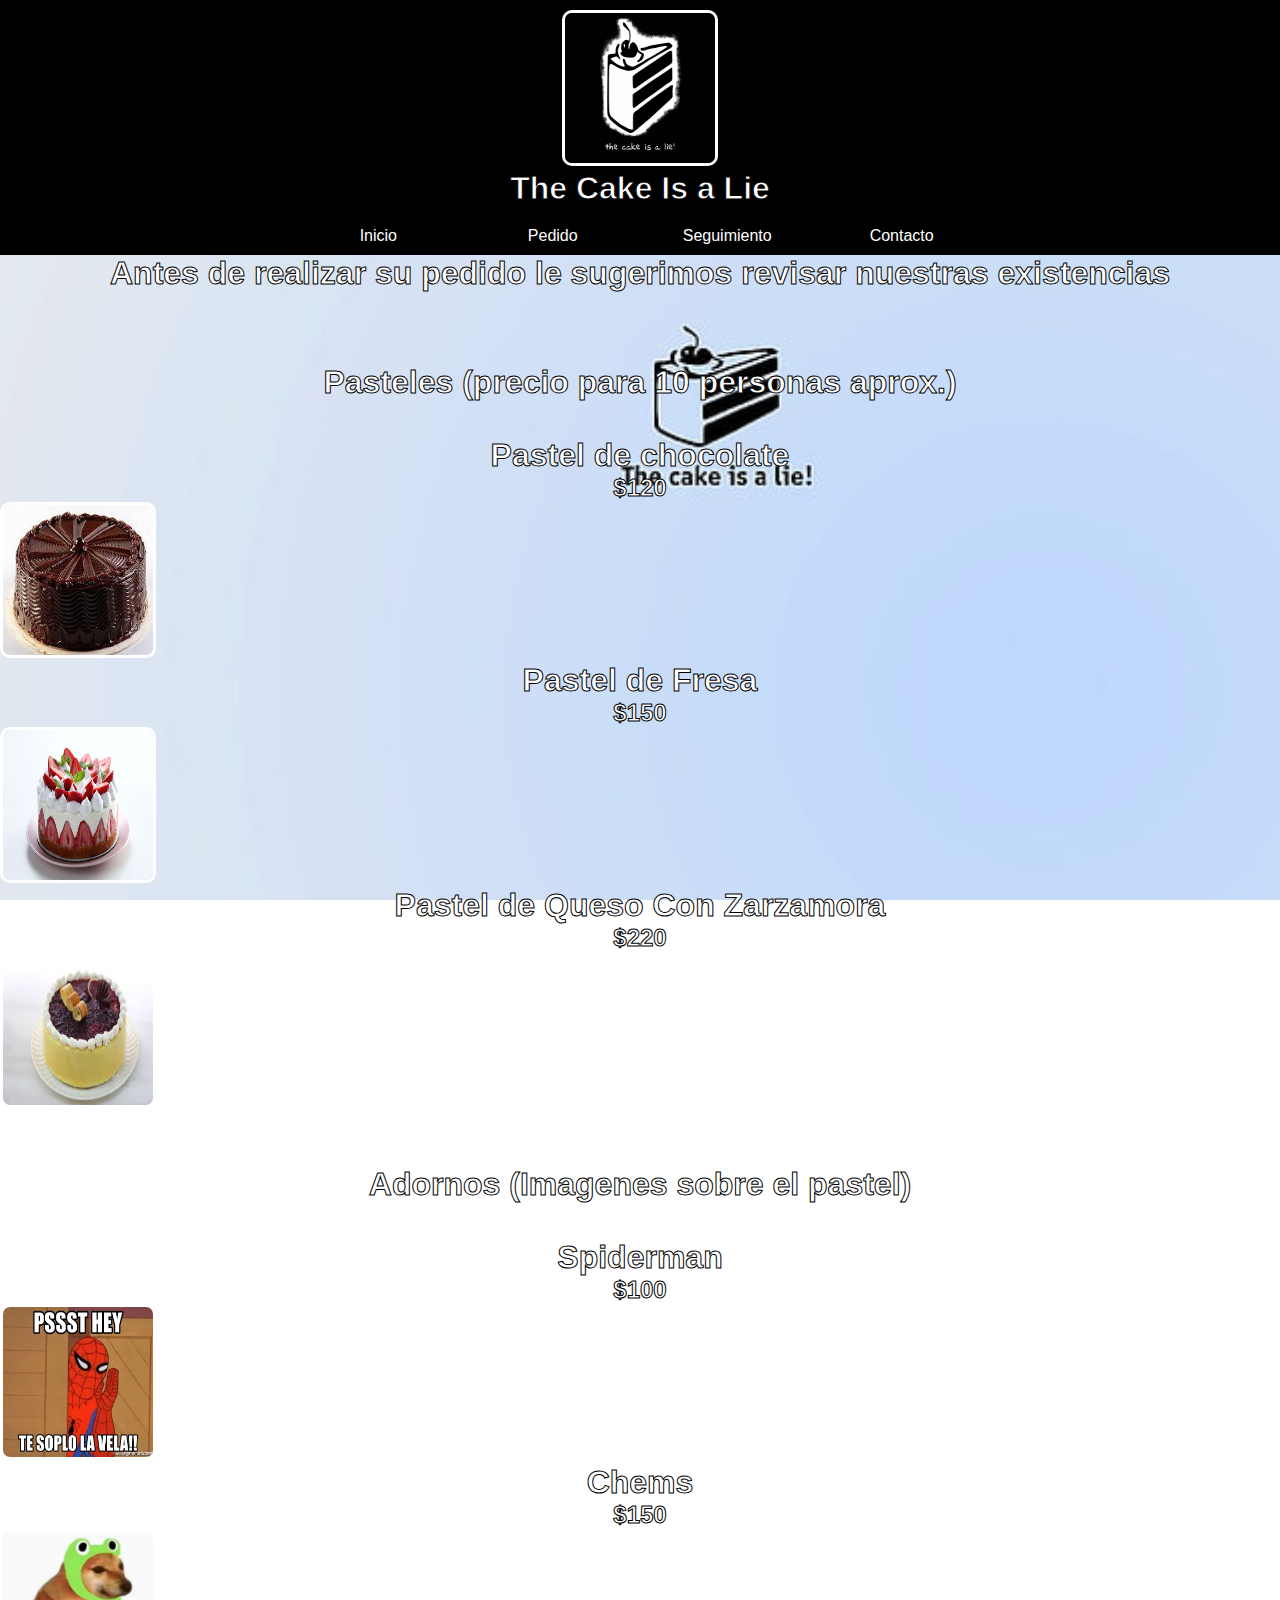
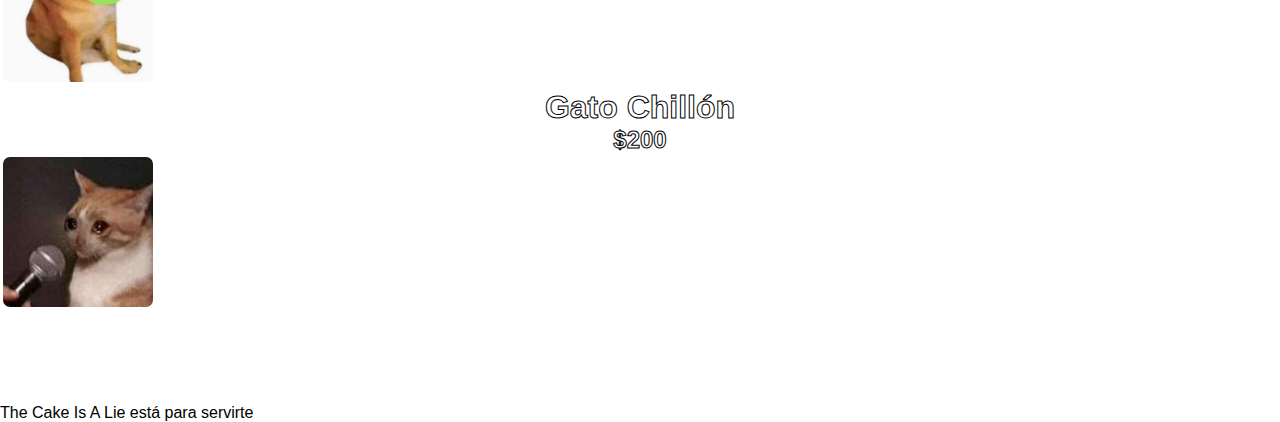
<file: index.html>
<!DOCTYPE html>
<html lang="es">
<head>
    <meta charset="UTF-8">
    <meta http-equiv="X-UA-Compatible" content="IE=edge">
    <meta name="viewport" content="width=device-width, initial-scale=1.0">
    <title>The Cake Is A Lie</title>
    <link rel="stylesheet" href="estilo.css">
    <link rel="icon" type="image/jpg" href="img/logo.jpg"> 
</head>
<body>
    <header>
        <section id="logo">
            <img src="img/logo.jpg" alt="Logo" height="100">
        </section>
        <h1>The Cake Is a Lie</h1>
    </header>
    <nav>
        <li><a href="index.html">Inicio</a></li>
        <li><a href="pedido.html">Pedido</a></li>
        <li><a href="seguimiento.html">Seguimiento</a></li>
        <li><a href="contacto.html">Contacto</a></li>
    </nav>

    <!--Aquí termina el encabezado para todas las páginas-->

    <h1>Antes de realizar su pedido le sugerimos revisar nuestras existencias</h1>
<br></br>
<br></br>

<h1>
    Pasteles 
    (precio para 10 personas aprox.)
</h1>
<br></br>

<h1>
Pastel de chocolate 
    <h2>$120</h2>
    <img id= "imagen" src="img/chocolate.jfif" alt="chocolate">
</h1>

<h1>
    Pastel de Fresa
    <h2>$150</h2>
    <img id= "imagen" src="img/fresa.jpg" alt="Fresa">
</h1>

<h1>
    Pastel de Queso Con Zarzamora 
    <h2>$220</h2>
    <img id= "imagen" src="img/zarzamora.jfif" alt="Queso">
</h1>

<br></br>
<br></br>

<h1>
    Adornos 
    (Imagenes sobre el pastel)
</h1>
<br></br>

<h1>
Spiderman
    <h2>$100</h2>
    <img id= "imagen" src="img/spiderman.jpg" alt="Spiderman">
</h1>

<h1>
    Chems
    <h2>$150</h2>
    <img id= "imagen" src="img/chems.jpg" alt="Chems">
</h1>

<h1>
    Gato Chillón 
    <h2>$200</h2>
    <img id= "imagen" src="img/gato.jpg" alt="Gato">
</h1>

<br><br>
<br><br>
<br><br>

<footer>
        <p>The Cake Is A Lie está para servirte</p>
    </footer>

</body>
</html>
</file>
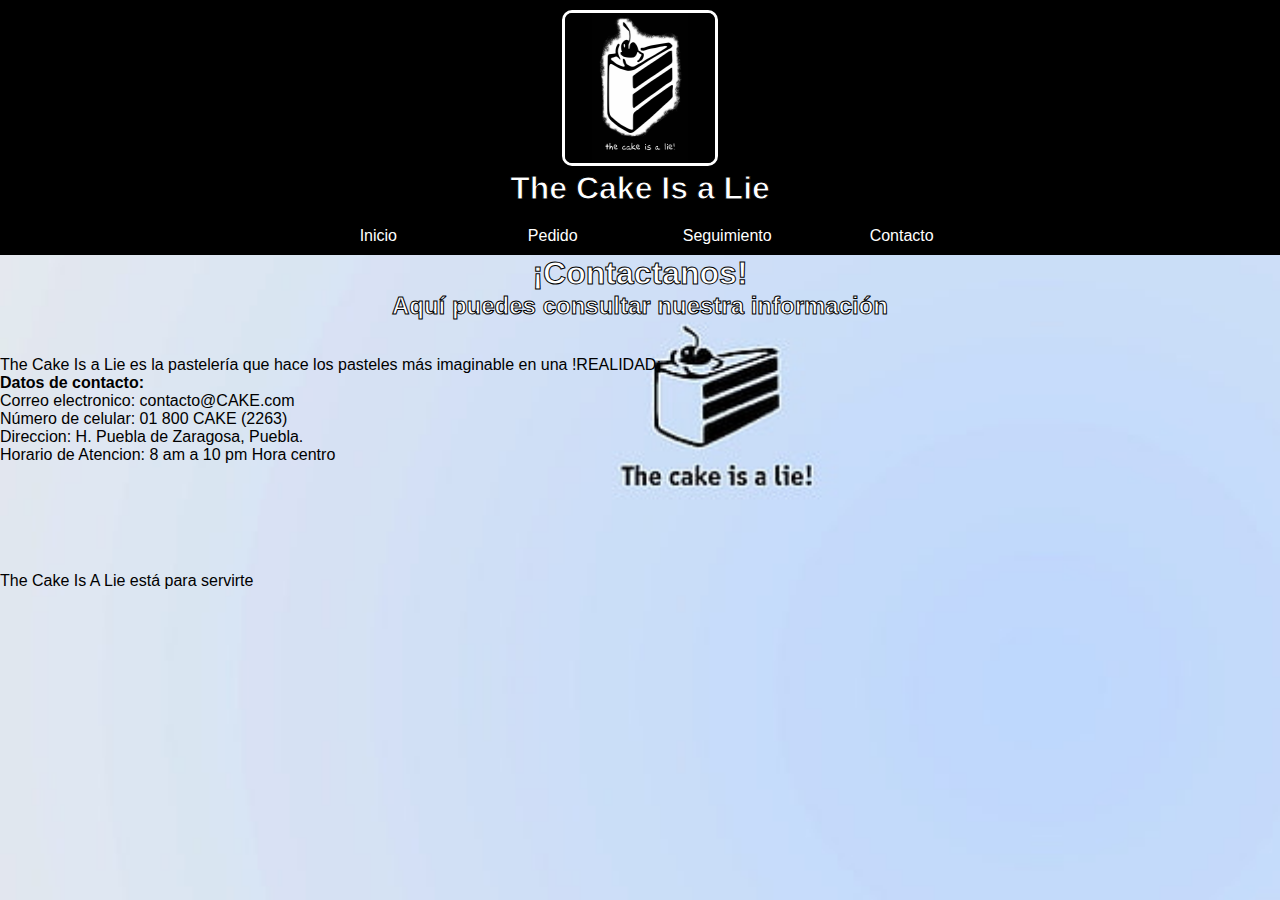
<file: contacto.html>
<!DOCTYPE html>
<html lang="es">
<head>
    <meta charset="UTF-8">
    <meta http-equiv="X-UA-Compatible" content="IE=edge">
    <meta name="viewport" content="width=device-width, initial-scale=1.0">
    <title>The Cake Is A Lie</title>
    <link rel="stylesheet" href="estilo.css">
    <link rel="icon" type="image/jpg" href="img/logo.jpg"> 
</head>
<body>
    <header>
        <section id="logo">
            <img src="img/logo.jpg" alt="Logo" height="100">
        </section>
        <h1>The Cake Is a Lie</h1>
    </header>
    <nav>
        <li><a href="index.html">Inicio</a></li>
        <li><a href="pedido.html">Pedido</a></li>
        <li><a href="seguimiento.html">Seguimiento</a></li>
        <li><a href="contacto.html">Contacto</a></li>
    </nav>

    <!--Aquí termina el encabezado para todas las páginas-->

    <h1>¡Contactanos!</h1>
<h2>Aquí puedes consultar nuestra información</h2>

<br><br>

<p>
    The Cake Is a Lie es la pastelería que hace los pasteles más imaginable en una !REALIDAD¡
</p>
 
<p>
   <b>Datos de contacto:</b> 
</p>

<p>
    Correo electronico: contacto@CAKE.com
</p>

<p>
    Número de celular: 01 800 CAKE (2263)
</p>

<p>
    Direccion: H. Puebla de Zaragosa, Puebla. 
</p>

<p>
    Horario de Atencion: 8 am a 10 pm Hora centro
</p> 

<br><br>
<br><br>
<br><br>

<footer>
        <p>The Cake Is A Lie está para servirte</p>
    </footer>
</body>
</html>
</file>
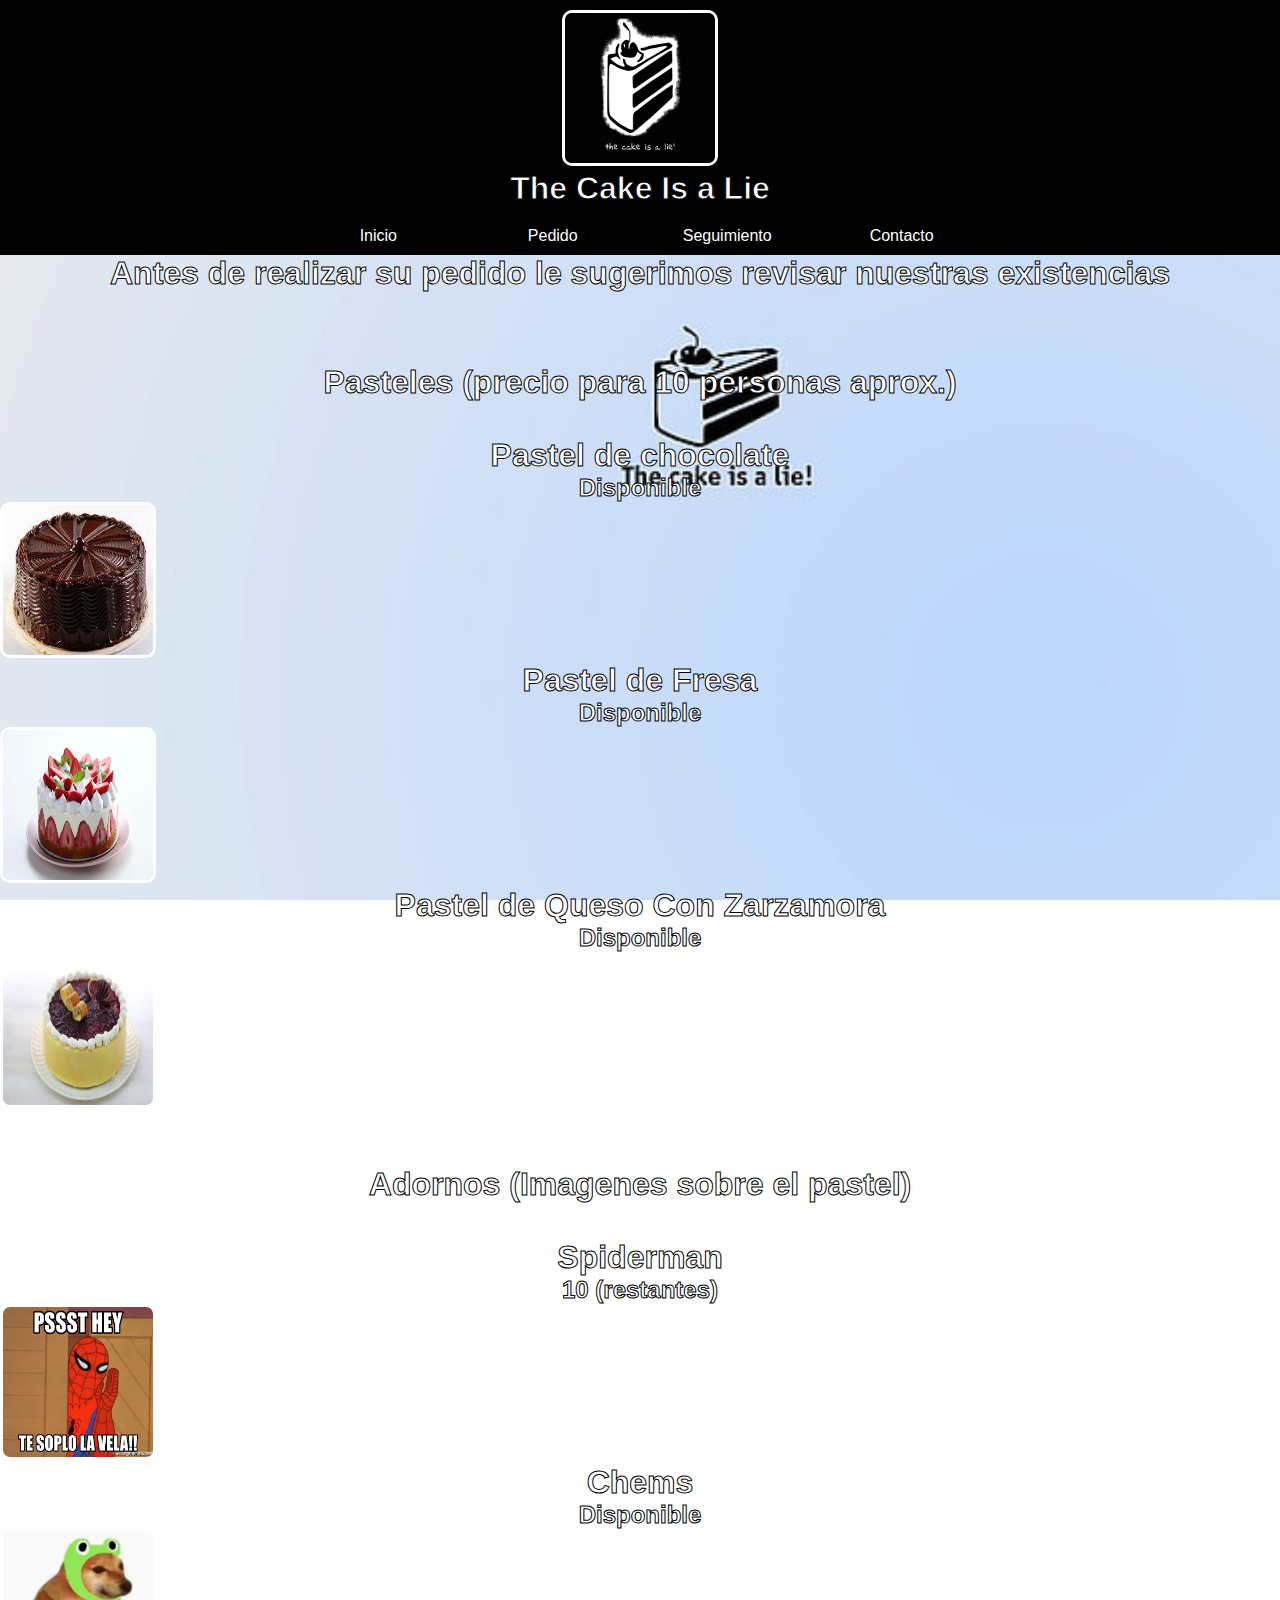
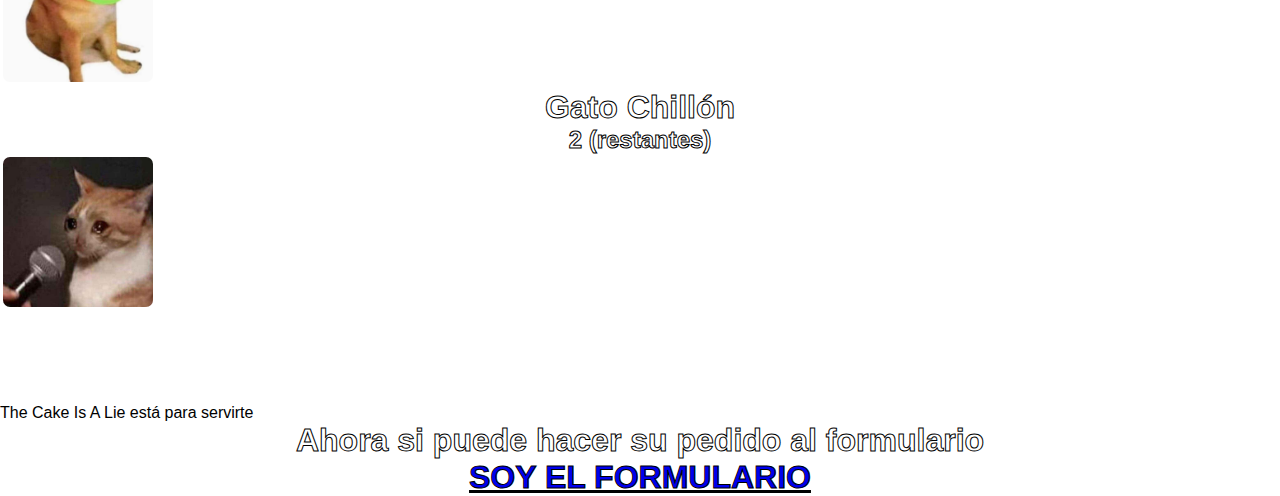
<file: pedido.html>
<!DOCTYPE html>
<html lang="es">
<head>
    <meta charset="UTF-8">
    <meta http-equiv="X-UA-Compatible" content="IE=edge">
    <meta name="viewport" content="width=device-width, initial-scale=1.0">
    <title>The Cake Is A Lie</title>
    <link rel="stylesheet" href="estilo.css">
    <link rel="icon" type="image/jpg" href="img/logo.jpg"> 
</head>
<body>
    <header>
        <section id="logo">
            <img src="img/logo.jpg" alt="Logo" height="100">
        </section>
        <h1>The Cake Is a Lie</h1>
    </header>
    <nav>
        <li><a href="index.html">Inicio</a></li>
        <li><a href="pedido.html">Pedido</a></li>
        <li><a href="seguimiento.html">Seguimiento</a></li>
        <li><a href="contacto.html">Contacto</a></li>
    </nav>

    <!--Aquí termina el encabezado para todas las páginas-->
<h1>Antes de realizar su pedido le sugerimos revisar nuestras existencias</h1>
<br></br>
<br></br>

<h1>
    Pasteles 
    (precio para 10 personas aprox.)
</h1>
<br></br>

<h1>
Pastel de chocolate 
    <h2>Disponible</h2>
    <img id= "imagen" src="img/chocolate.jfif" alt="chocolate">
</h1>

<h1>
    Pastel de Fresa
    <h2>Disponible</h2>
    <img id= "imagen" src="img/fresa.jpg" alt="Fresa">
</h1>

<h1>
    Pastel de Queso Con Zarzamora 
    <h2>Disponible</h2>
    <img id= "imagen" src="img/zarzamora.jfif" alt="Queso">
</h1>

<br></br>
<br></br>

<h1>
    Adornos 
    (Imagenes sobre el pastel)
</h1>
<br></br>

<h1>
Spiderman
    <h2>10 (restantes)</h2>
    <img id= "imagen" src="img/spiderman.jpg" alt="Spiderman">
</h1>

<h1>
    Chems
    <h2>Disponible</h2>
    <img id= "imagen" src="img/chems.jpg" alt="Chems">
</h1>

<h1>
    Gato Chillón 
    <h2>2 (restantes)</h2>
    <img id= "imagen" src="img/gato.jpg" alt="Gato">
</h1>

<br><br>
<br><br>
<br><br>

<footer>
        <p>The Cake Is A Lie está para servirte</p>
    </footer>

<h1>Ahora si puede hacer su pedido al formulario    
    <br>
        <a href="form/form.html">SOY EL FORMULARIO</a>
    </br>
</h1>
</body>
</html>
</file>
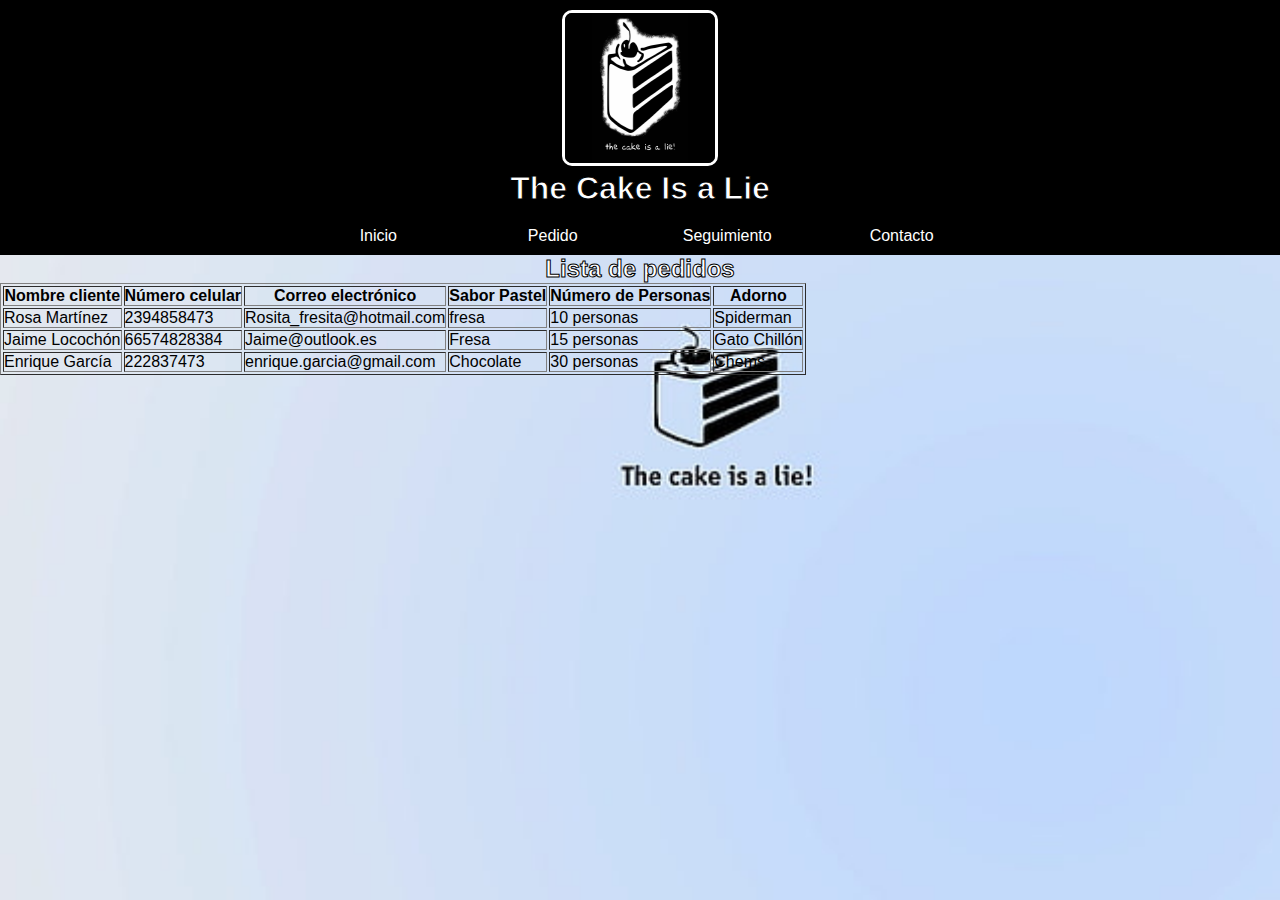
<file: seguimiento.html>
<!DOCTYPE html>
<html lang="es">
<head>
    <meta charset="UTF-8">
    <meta http-equiv="X-UA-Compatible" content="IE=edge">
    <meta name="viewport" content="width=device-width, initial-scale=1.0">
    <title>The Cake Is A Lie</title>
    <link rel="stylesheet" href="estilo.css">
    <link rel="icon" type="image/jpg" href="img/logo.jpg"> 
</head>
<body>
    <header>
        <section id="logo">
            <img src="img/logo.jpg" alt="Logo" height="100">
        </section>
        <h1>The Cake Is a Lie</h1>
    </header>
    <nav>
        <li><a href="index.html">Inicio</a></li>
        <li><a href="pedido.html">Pedido</a></li>
        <li><a href="seguimiento.html">Seguimiento</a></li>
        <li><a href="contacto.html">Contacto</a></li>
    </nav>

    <!--Aquí termina el encabezado para todas las páginas-->

    <h2> Lista de pedidos </h2>

    <table border="1px">
        <tr>
            <th> Nombre cliente </th>
            <th> Número celular </th>
            <th> Correo electrónico </th>
            <th> Sabor Pastel </th>
            <th> Número de Personas </th>
            <th> Adorno </th>
        </tr>

        <tr>
            <td> Rosa Martínez</td>
            <td>2394858473</td>
            <td>Rosita_fresita@hotmail.com</td>
            <td>fresa</td>
            <td>10 personas</td>
            <td>Spiderman</td>
        </tr>

        <tr>
            <td> Jaime Locochón</td>
            <td>66574828384</td>
            <td>Jaime@outlook.es</td>
            <td>Fresa</td>
            <td>15 personas</td>
            <td>Gato Chillón</td>
        </tr>

        <tr>
            <td> Enrique García</td>
            <td>222837473</td>
            <td>enrique.garcia@gmail.com</td>
            <td>Chocolate</td>
            <td>30 personas</td>
            <td>Chems</td>
        </tr>


    </table>
</body>
</html>
</file>
<file: estilo.css>
*{
    padding: 0;
    margin: 0;
}
header{
    text-align: center;
    background-color: black;
    color: rgb(255, 255, 255);
    padding: 10px;
    image-resolution: 30px;
}
section {
    align-content: center;
}
nav {
    background-color: rgb(0, 0, 0);
    width: 100%;
    list-style-type: none;
    text-align: center;
}
nav li {
    display: inline-flex;
}
nav a {
    text-decoration: none;
    color: rgb(255, 255, 255);
    padding: 10px;
    width: 150px;
}
nav li:hover {
    background-color: aqua;
}

body {
    margin: 0;
    padding: 0;
    background: url(img/background.jpg);
    background-size: cover;
    background-repeat: no-repeat;
    font-family: sans-serif;
    background-attachment: fixed;
    overflow: scroll;
}

/* Aqui comienza lo del body */

h1 {
    text-align: center;
    color: white;
    -webkit-text-stroke: 1px black;
}

h2{
    text-align: center;
    color: white;
    -webkit-text-stroke: 1px black;
}

.imagen{
    width: 150px;
    height: 150px;
    border-color: white;
    border-width: 3px;
    border-style: solid;
    border-radius: 10px;

}
img {
    width: 150px;
    height: 150px;
    border-color: white;
    border-width: 3px;
    border-style: solid;
    border-radius: 10px;
    }
</file>
